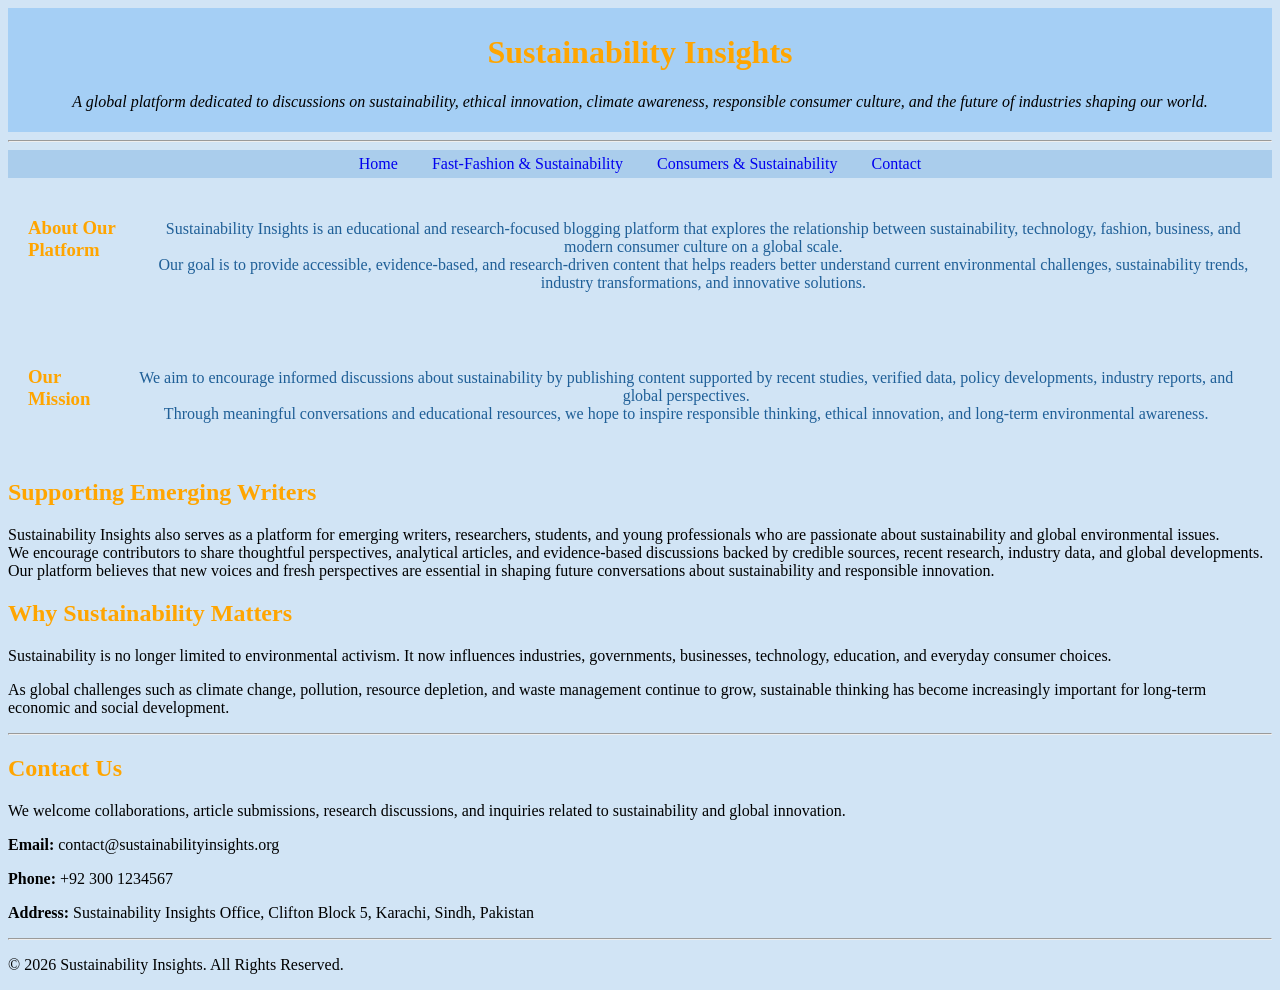
<file: index.html>
<!DOCTYPE html>
<html lang="en">
    <head>
        <meta charset="UTF-8">
        <meta name="viewport" content="width=device-width, initial-scale=1.0">
        <title>Sustainability Insights</title>
        <link rel="stylesheet" href="styles/index-styling.css">
    </head>
    <body>
        <header>
            <h1>Sustainability Insights</h1>
            <p><i>
                A global platform dedicated to discussions on sustainability,
                ethical innovation,
                climate awareness, responsible consumer culture, and the future
                of industries
                shaping our world.</i>
            </p>
        </header>
        <hr>
        <nav>
            <a href="index.html">Home</a>
            <a href="fast-fashion-sustainability.html">Fast-Fashion &
                Sustainability</a>
            <a href="consumers-sustainability.html">Consumers &
                Sustainability</a>
            <a href="contact.html">Contact</a>
        </nav>
        <main>
            <div>
            <article class="intro">
                <h3>About Our Platform</h3>
                <p style="text-align:center" class="about-platform">Sustainability Insights is an educational and
                    research-focused blogging platform
                    that explores the relationship between sustainability,
                    technology, fashion,
                    business, and modern consumer culture on a global scale. <br>
                    Our goal is to provide accessible, evidence-based, and
                    research-driven content
                    that helps readers better understand current environmental
                    challenges,
                    sustainability trends, industry transformations, and
                    innovative solutions.
                </p>
            </div>
            </article>
            <div>
            <section class="intro">
                <h3>Our Mission</h3>
                <p style="text-align:center" class="about-platform">We aim to encourage informed discussions about
                    sustainability by publishing
                    content supported by recent studies, verified data, policy
                    developments,
                    industry reports, and global perspectives. <br> Through meaningful conversations and educational resources,
                    we hope to inspire
                    responsible thinking, ethical innovation, and long-term
                    environmental awareness.
                </p>
            </section>
            </div>
            <section>
                <h2>Supporting Emerging Writers</h2>
                <p>
                    Sustainability Insights also serves as a platform for
                    emerging writers,
                    researchers, students, and young professionals who are
                    passionate about
                    sustainability and global environmental issues. <br>
                    We encourage contributors to share thoughtful perspectives,
                    analytical articles,
                    and evidence-based discussions backed by credible sources,
                    recent research,
                    industry data, and global developments. <br>
                    Our platform believes that new voices and fresh perspectives
                    are essential
                    in shaping future conversations about sustainability and
                    responsible innovation.
                </p>
            </section>
            <section>
                <h2>Why Sustainability Matters</h2>
                <p>
                    Sustainability is no longer limited to environmental
                    activism. It now influences
                    industries, governments, businesses, technology, education,
                    and everyday consumer choices.
                </p>
                <p>
                    As global challenges such as climate change, pollution,
                    resource depletion,
                    and waste management continue to grow, sustainable thinking
                    has become increasingly
                    important for long-term economic and social development.
                </p>
            </section>
        </main>
        <hr>
        <footer>
            <h2>Contact Us</h2>
            <p>
                We welcome collaborations, article submissions, research
                discussions,
                and inquiries related to sustainability and global innovation.
            </p>
            <p>
                <strong>Email:</strong> contact@sustainabilityinsights.org
            </p>
            <p>
                <strong>Phone:</strong> +92 300 1234567
            </p>
            <p>
                <strong>Address:</strong> Sustainability Insights Office,
                Clifton Block 5, Karachi, Sindh, Pakistan
            </p>
            <hr>
            <p>
                © 2026 Sustainability Insights. All Rights Reserved.
            </p>
        </footer>
    </body>
</html>
</file>
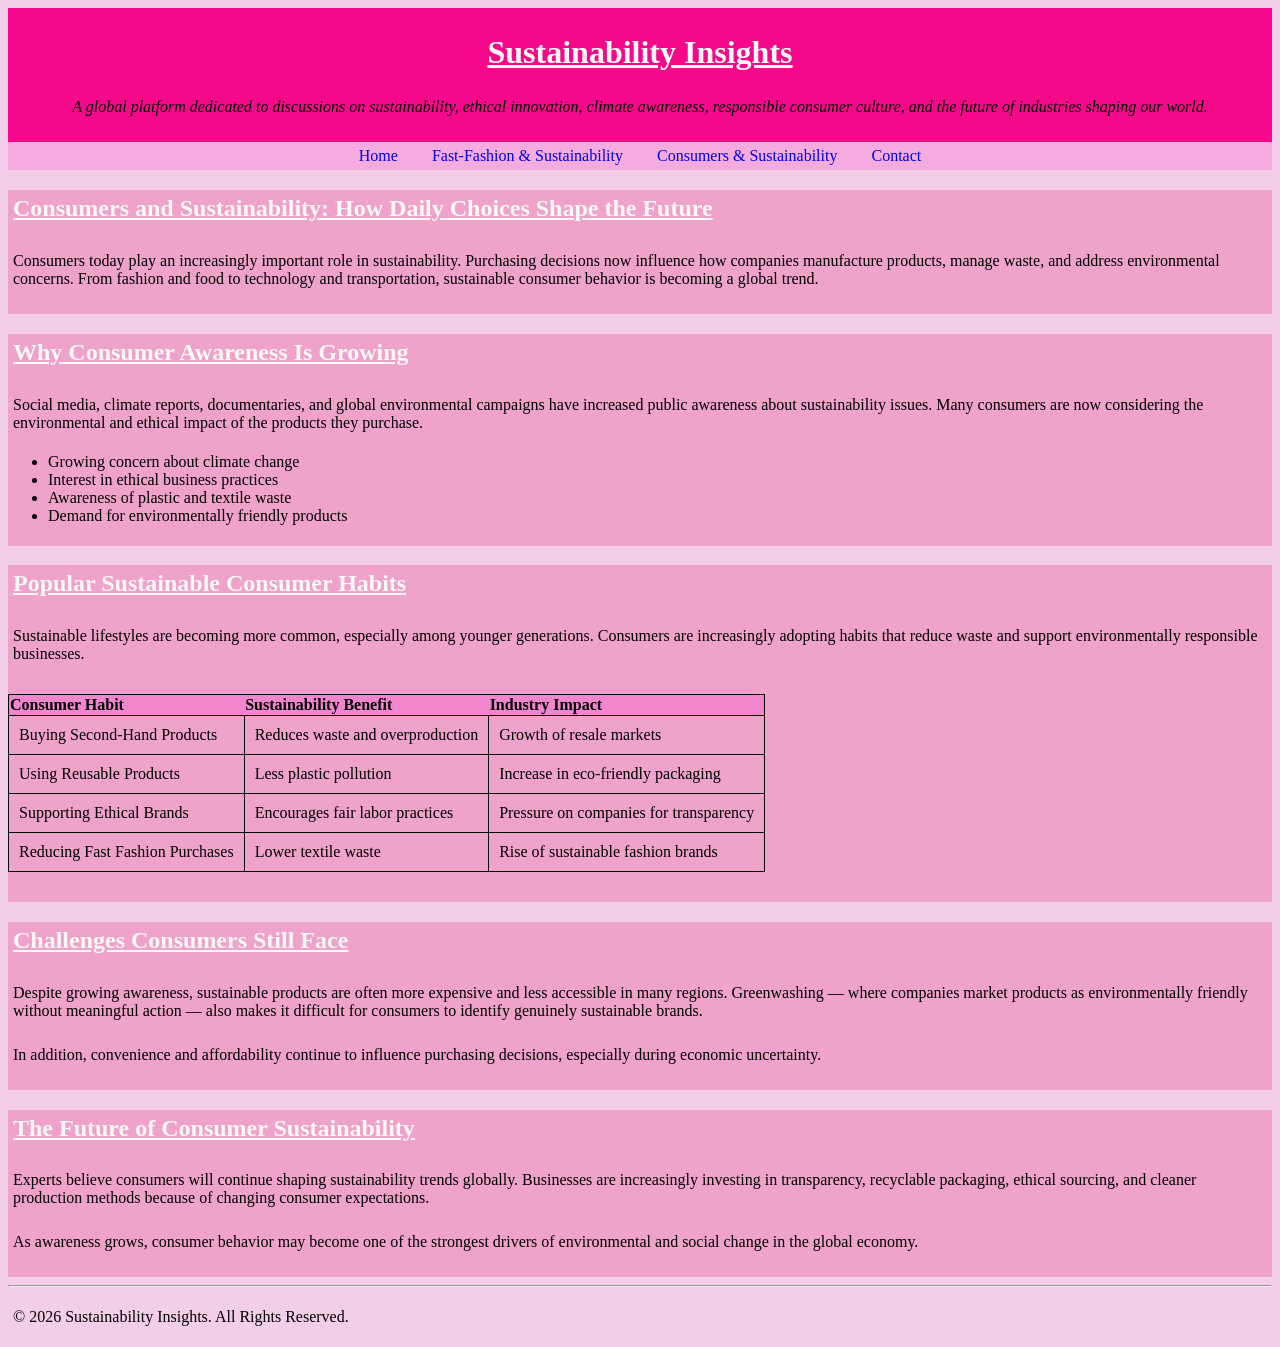
<file: consumers-sustainability.html>
<!DOCTYPE html>
<html lang="en">
<head>
    <meta charset="UTF-8">
    <meta name="viewport" content="width=device-width, initial-scale=1.0">
    <title>Consumers & Sustainability</title>
    <link rel="stylesheet" href="styles/consumer-sus-styling.css">
</head>
<body>
    <header>
        <h1>Sustainability Insights</h1>
            <p><i>
                A global platform dedicated to discussions on sustainability,
                ethical innovation,
                climate awareness, responsible consumer culture, and the future
                of industries
                shaping our world.</i>
            </p>
    </header>
    <nav>
            <a href="index.html">Home</a>
            <a href="fast-fashion-sustainability.html">Fast-Fashion &
                Sustainability</a>
            <a href="consumers-sustainability.html">Consumers &
                Sustainability</a>
            <a href="contact.html">Contact</a>
        </nav>
    <div class="div1">
    <h2>Consumers and Sustainability: How Daily Choices Shape the Future</h2>
    <p>
        Consumers today play an increasingly important role in sustainability.
        Purchasing decisions now influence how companies manufacture products,
        manage waste, and address environmental concerns. From fashion and food
        to technology and transportation, sustainable consumer behavior is
        becoming a global trend.
    </p>
    </div>
    <div class="div1">
    <h2>Why Consumer Awareness Is Growing</h2>
    <p>
        Social media, climate reports, documentaries, and global environmental
        campaigns have increased public awareness about sustainability issues.
        Many consumers are now considering the environmental and ethical impact
        of the products they purchase.
    </p>
    <ul>
        <li>Growing concern about climate change</li>
        <li>Interest in ethical business practices</li>
        <li>Awareness of plastic and textile waste</li>
        <li>Demand for environmentally friendly products</li>
    </ul>
    </div>
    <div class="div1">
    <h2>Popular Sustainable Consumer Habits</h2>
    <p>
        Sustainable lifestyles are becoming more common, especially among younger
        generations. Consumers are increasingly adopting habits that reduce waste
        and support environmentally responsible businesses.
    </p>
    <table>
        <thead>
            <tr>
                <th>Consumer Habit</th>
                <th>Sustainability Benefit</th>
                <th>Industry Impact</th>
            </tr>
        </thead>
        <tbody>
            <tr>
                <td>Buying Second-Hand Products</td>
                <td>Reduces waste and overproduction</td>
                <td>Growth of resale markets</td>
            </tr>
            <tr>
                <td>Using Reusable Products</td>
                <td>Less plastic pollution</td>
                <td>Increase in eco-friendly packaging</td>
            </tr>
            <tr>
                <td>Supporting Ethical Brands</td>
                <td>Encourages fair labor practices</td>
                <td>Pressure on companies for transparency</td>
            </tr>
            <tr>
                <td>Reducing Fast Fashion Purchases</td>
                <td>Lower textile waste</td>
                <td>Rise of sustainable fashion brands</td>
            </tr>
        </tbody>
    </table>
    </div>
    <div class="div1">
    <h2>Challenges Consumers Still Face</h2>
    <p>
        Despite growing awareness, sustainable products are often more expensive
        and less accessible in many regions. Greenwashing — where companies market
        products as environmentally friendly without meaningful action — also makes
        it difficult for consumers to identify genuinely sustainable brands.
    </p>
    <p>
        In addition, convenience and affordability continue to influence purchasing
        decisions, especially during economic uncertainty.
    </p>
    </div>
    <div class="div1">
    <h2>The Future of Consumer Sustainability</h2>
    <p>
        Experts believe consumers will continue shaping sustainability trends
        globally. Businesses are increasingly investing in transparency,
        recyclable packaging, ethical sourcing, and cleaner production methods
        because of changing consumer expectations.
    </p>
    <p>
        As awareness grows, consumer behavior may become one of the strongest
        drivers of environmental and social change in the global economy.
    </p>
    </div>
    <footer>
         <hr>
            <p>
                © 2026 Sustainability Insights. All Rights Reserved.
            </p>
    </footer>
</body>
</html>
</file>
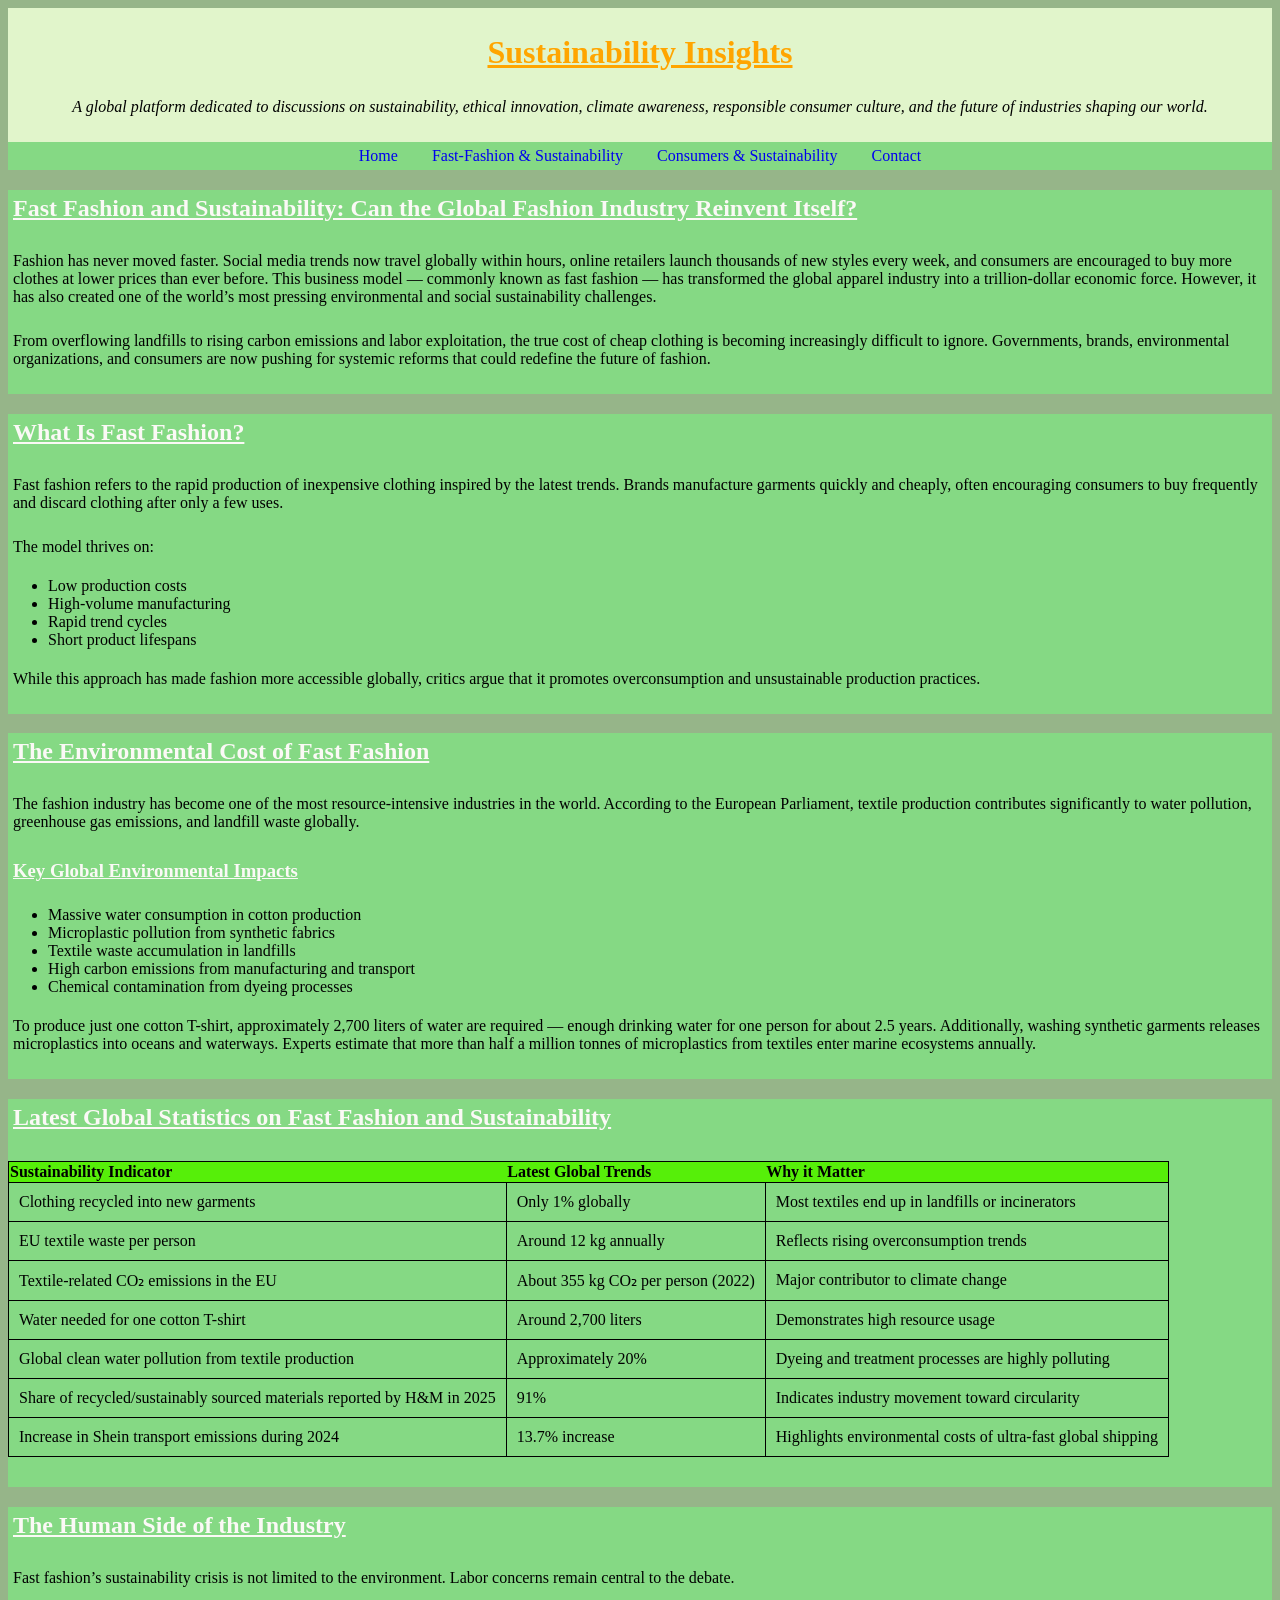
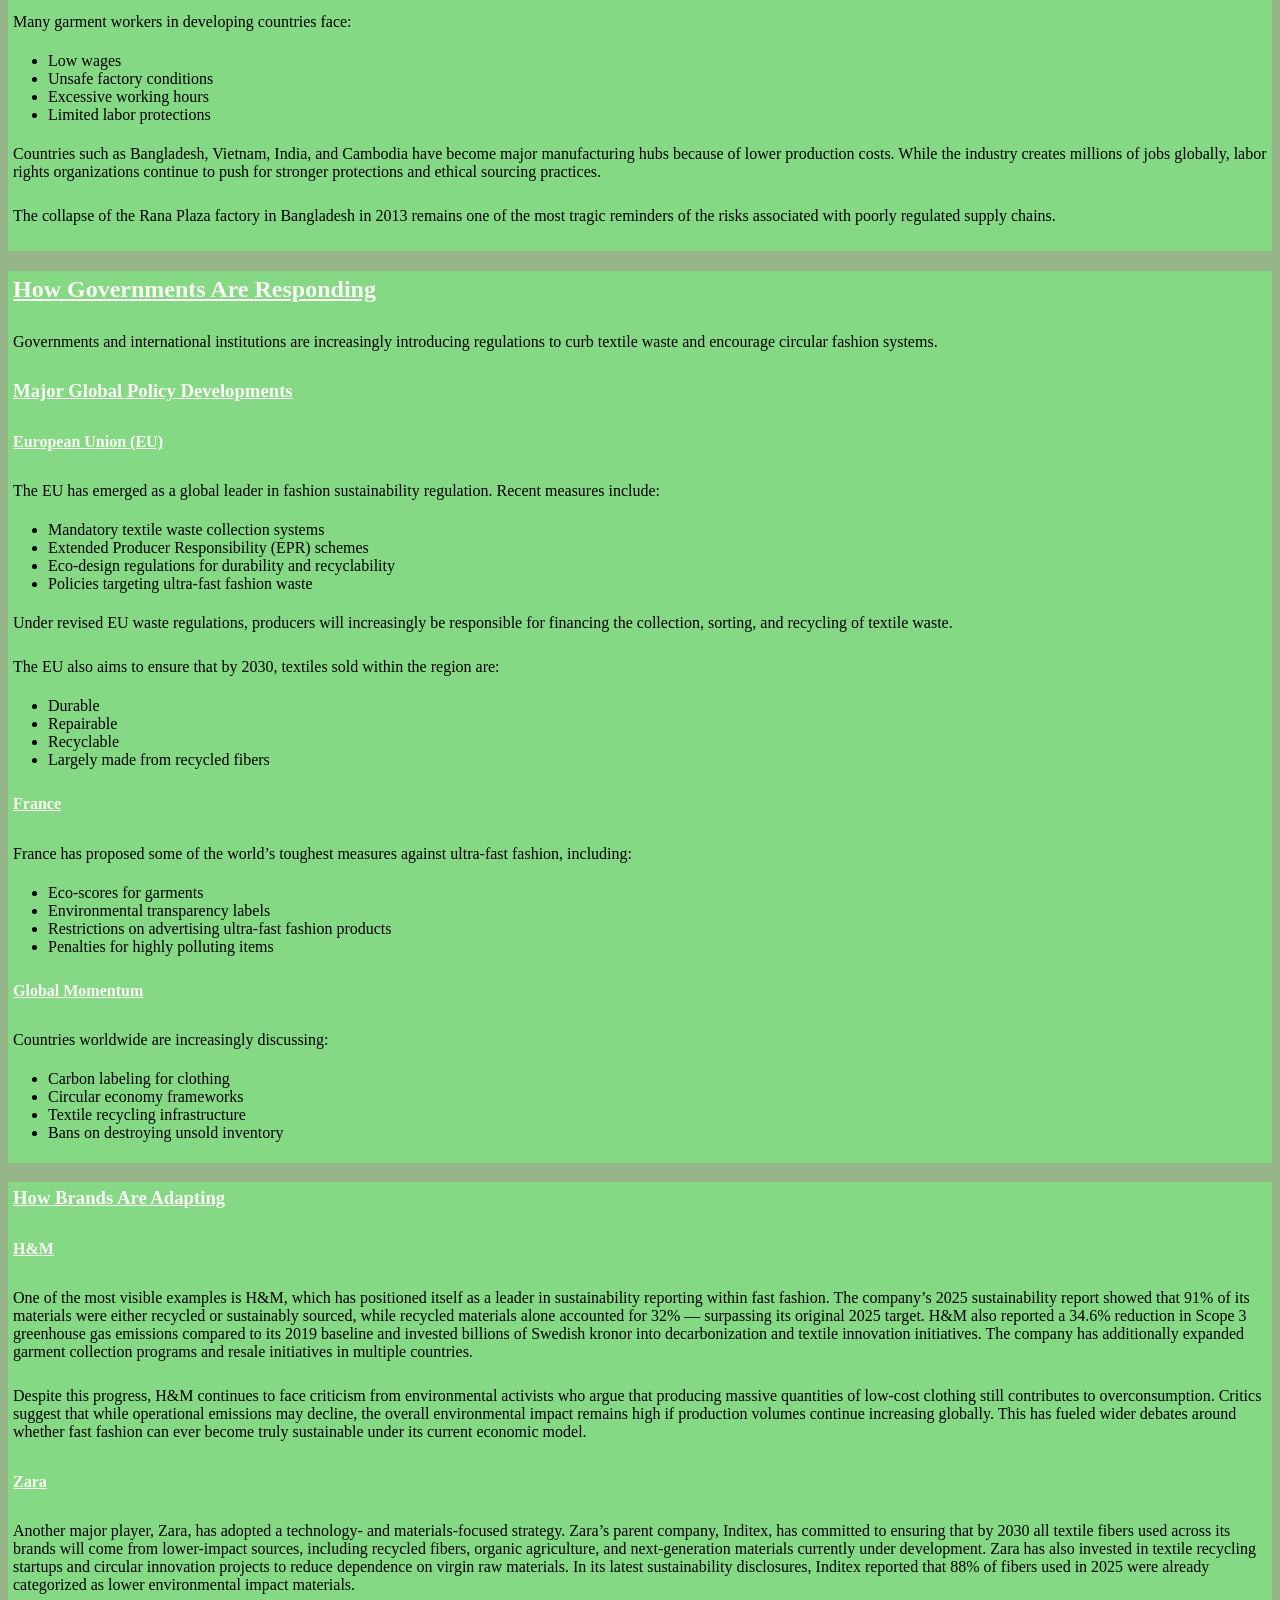
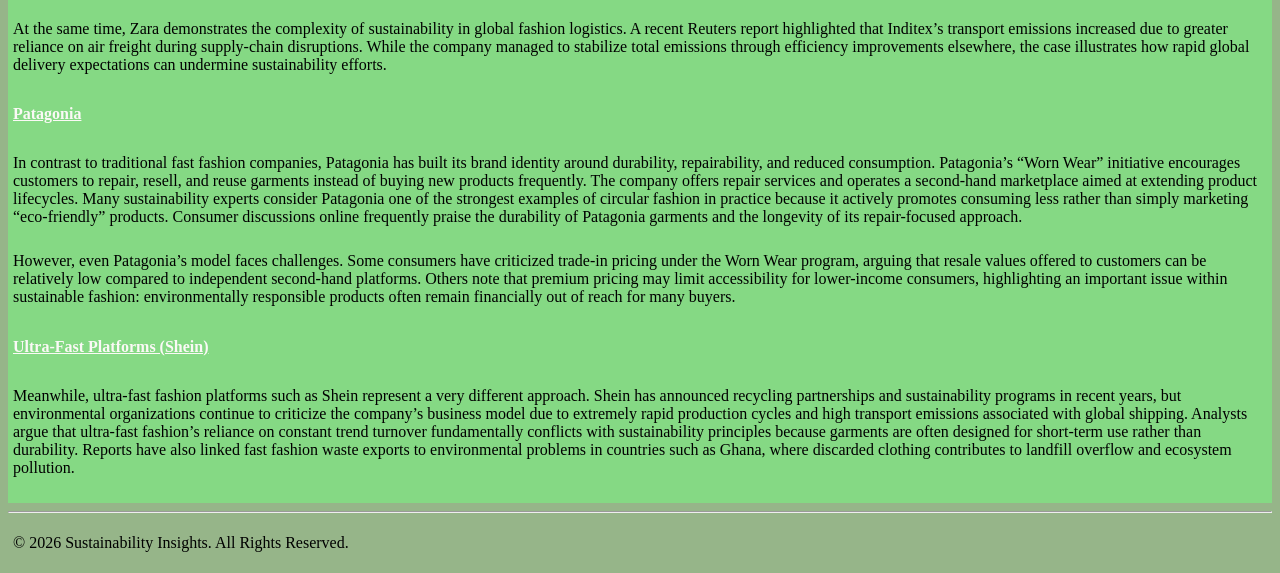
<file: fast-fashion-sustainability.html>
<!DOCTYPE html>
<html lang="en">
    <head>
        <meta charset="UTF-8">
        <meta name="viewport" content="width=device-width, initial-scale=1.0">
        <title>Fast Fashion & Sustainability</title>
         <link rel="stylesheet" href="styles/fast-fashion-styling.css">
    </head>
    <body>
    <header>
        <h1>Sustainability Insights</h1>
            <p><i>
                A global platform dedicated to discussions on sustainability,
                ethical innovation,
                climate awareness, responsible consumer culture, and the future
                of industries
                shaping our world.</i>
            </p>
    </header>
    <nav>
            <a href="index.html">Home</a>
            <a href="fast-fashion-sustainability.html">Fast-Fashion &
                Sustainability</a>
            <a href="consumers-sustainability.html">Consumers &
                Sustainability</a>
            <a href="contact.html">Contact</a>
        </nav>
    <body>
        <div class="div1">
        <h2>Fast Fashion and Sustainability: Can the Global Fashion Industry
            Reinvent Itself?</h2>
        <p>Fashion has never moved faster. Social media trends now travel
            globally within hours, online retailers launch thousands of new
            styles every week, and consumers are encouraged to buy more clothes
            at lower prices than ever before. This business model — commonly
            known as fast fashion — has transformed the global apparel industry
            into a trillion-dollar economic force. However, it has also created
            one of the world’s most pressing environmental and social
            sustainability challenges.</p>
        <p>From overflowing landfills to rising carbon emissions and labor
            exploitation, the true cost of cheap clothing is becoming
            increasingly difficult to ignore. Governments, brands, environmental
            organizations, and consumers are now pushing for systemic reforms
            that could redefine the future of fashion.</p>
        </div>
        <div class="div1">
        <h2>What Is Fast Fashion?</h2>
        <p>Fast fashion refers to the rapid production of inexpensive clothing
            inspired by the latest trends. Brands manufacture garments quickly
            and cheaply, often encouraging consumers to buy frequently and
            discard clothing after only a few uses.</p>
        <p>The model thrives on:</p>
        <ul>
            <li>Low production costs</li>
            <li>High-volume manufacturing</li>
            <li>Rapid trend cycles</li>
            <li>Short product lifespans</li>
        </ul>
        <p>While this approach has made fashion more accessible globally,
            critics argue that it promotes overconsumption and unsustainable
            production practices.</p>
        </div>
        <div class="div1">
        <h2>The Environmental Cost of Fast Fashion</h2>
        <p>The fashion industry has become one of the most resource-intensive
            industries in the world. According to the European Parliament,
            textile production contributes significantly to water pollution,
            greenhouse gas emissions, and landfill waste globally.</p>
        <h3>Key Global Environmental Impacts</h3>
        <ul>
            <li>Massive water consumption in cotton production</li>
            <li>Microplastic pollution from synthetic fabrics</li>
            <li>Textile waste accumulation in landfills</li>
            <li>High carbon emissions from manufacturing and transport</li>
            <li>Chemical contamination from dyeing processes</li>
        </ul>
        <p>To produce just one cotton T-shirt, approximately 2,700 liters of
            water are required — enough drinking water for one person for about
            2.5 years. Additionally, washing synthetic garments releases
            microplastics into oceans and waterways. Experts estimate that more
            than half a million tonnes of microplastics from textiles enter
            marine ecosystems annually.</p>
        </div>
        <div class="div1">
        <h2>Latest Global Statistics on Fast Fashion and Sustainability</h2>
        <table>
            <thead>
                <th>Sustainability Indicator</th>
                <th>Latest Global Trends</th>
                <th>Why it Matter</th>
            </thead>
            <tbody>
                <tr>
                    <td>Clothing recycled into new garments</td>
                    <td>Only 1% globally</td>
                    <td>Most textiles end up in landfills or incinerators</td>
                </tr>
                <tr>
                    <td>EU textile waste per person</td>
                    <td>Around 12 kg annually</td>
                    <td>Reflects rising overconsumption trends</td>
                </tr>
                <tr>
                    <td>Textile-related CO₂ emissions in the EU</td>
                    <td>About 355 kg CO₂ per person (2022)</td>
                    <td>Major contributor to climate change</td>
                </tr>
                <tr>
                    <td>Water needed for one cotton T-shirt</td>
                    <td>Around 2,700 liters</td>
                    <td>Demonstrates high resource usage</td>
                </tr>
                <tr>
                    <td>Global clean water pollution from textile
                        production</td>
                    <td>Approximately 20%</td>
                    <td>Dyeing and treatment processes are highly polluting</td>
                </tr>
                <tr>
                    <td>Share of recycled/sustainably sourced materials reported
                        by H&M in 2025</td>
                    <td>91%</td>
                    <td>Indicates industry movement toward circularity</td>
                </tr>
                <tr>
                    <td>Increase in Shein transport emissions during 2024</td>
                    <td>13.7% increase</td>
                    <td>Highlights environmental costs of ultra-fast global
                        shipping</td>
                </tr>
            </tbody>
        </table>
        </div>
        <div class="div1">
        <h2>The Human Side of the Industry</h2>
        <p>Fast fashion’s sustainability crisis is not limited to the
            environment. Labor concerns remain central to the debate.</p>
        <p>Many garment workers in developing countries face:</p>
        <ul>
            <li>Low wages</li>
            <li>Unsafe factory conditions</li>
            <li>Excessive working hours</li>
            <li>Limited labor protections</li>
        </ul>
        <p>Countries such as Bangladesh, Vietnam, India, and Cambodia have
            become major manufacturing hubs because of lower production costs.
            While the industry creates millions of jobs globally, labor rights
            organizations continue to push for stronger protections and ethical
            sourcing practices.</p>
        <p>The collapse of the Rana Plaza factory in Bangladesh in 2013 remains
            one of the most tragic reminders of the risks associated with poorly
            regulated supply chains.</p>
        </div>
        <div class="div1">
        <h2>How Governments Are Responding</h2>
        <p>Governments and international institutions are increasingly
            introducing regulations to curb textile waste and encourage circular
            fashion systems.</p>
        <h3>Major Global Policy Developments</h3>
        <h4>European Union (EU)</h4>
        <p>The EU has emerged as a global leader in fashion sustainability
            regulation. Recent measures include:</p>
        <ul>
            <li>Mandatory textile waste collection systems</li>
            <li>Extended Producer Responsibility (EPR) schemes</li>
            <li>Eco-design regulations for durability and recyclability</li>
            <li>Policies targeting ultra-fast fashion waste</li>
        </ul>
        <p>Under revised EU waste regulations, producers will increasingly be
            responsible for financing the collection, sorting, and recycling of
            textile waste.</p>
        <p>The EU also aims to ensure that by 2030, textiles sold within the
            region are:</p>
        <ul>
            <li>Durable</li>
            <li>Repairable</li>
            <li>Recyclable</li>
            <li>Largely made from recycled fibers</li>
        </ul>
        <h4>France</h4>
        <p>France has proposed some of the world’s toughest measures against
            ultra-fast fashion, including:</p>
        <ul>
            <li>Eco-scores for garments</li>
            <li>Environmental transparency labels</li>
            <li>Restrictions on advertising ultra-fast fashion products</li>
            <li>Penalties for highly polluting items</li>
        </ul>
        <h4>Global Momentum</h4>
        <p>Countries worldwide are increasingly discussing:</p>
        <ul>
            <li>Carbon labeling for clothing</li>
            <li>Circular economy frameworks</li>
            <li>Textile recycling infrastructure</li>
            <li>Bans on destroying unsold inventory</li>
        </ul>
        </div>
        <div class="div1">
        <h3>How Brands Are Adapting</h3>
        <h4>H&M</h4>
        <p>One of the most visible examples is H&M, which has positioned itself
            as a leader in sustainability reporting within fast fashion. The
            company’s 2025 sustainability report showed that 91% of its
            materials were either recycled or sustainably sourced, while
            recycled materials alone accounted for 32% — surpassing its original
            2025 target. H&M also reported a 34.6% reduction in Scope 3
            greenhouse gas emissions compared to its 2019 baseline and invested
            billions of Swedish kronor into decarbonization and textile
            innovation initiatives. The company has additionally expanded
            garment collection programs and resale initiatives in multiple
            countries.</p>
        <p>Despite this progress, H&M continues to face criticism from
            environmental activists who argue that producing massive quantities
            of low-cost clothing still contributes to overconsumption. Critics
            suggest that while operational emissions may decline, the overall
            environmental impact remains high if production volumes continue
            increasing globally. This has fueled wider debates around whether
            fast fashion can ever become truly sustainable under its current
            economic model.</p>
        <h4>Zara</h4>
        <p>Another major player, Zara, has adopted a technology- and
            materials-focused strategy. Zara’s parent company, Inditex, has
            committed to ensuring that by 2030 all textile fibers used across
            its brands will come from lower-impact sources, including recycled
            fibers, organic agriculture, and next-generation materials currently
            under development. Zara has also invested in textile recycling
            startups and circular innovation projects to reduce dependence on
            virgin raw materials. In its latest sustainability disclosures,
            Inditex reported that 88% of fibers used in 2025 were already
            categorized as lower environmental impact materials.</p>
        <p>At the same time, Zara demonstrates the complexity of sustainability
            in global fashion logistics. A recent Reuters report highlighted
            that Inditex’s transport emissions increased due to greater reliance
            on air freight during supply-chain disruptions. While the company
            managed to stabilize total emissions through efficiency improvements
            elsewhere, the case illustrates how rapid global delivery
            expectations can undermine sustainability efforts.</p>
        <h4>Patagonia</h4>
        <p>In contrast to traditional fast fashion companies, Patagonia has
            built its brand identity around durability, repairability, and
            reduced consumption. Patagonia’s “Worn Wear” initiative encourages
            customers to repair, resell, and reuse garments instead of buying
            new products frequently. The company offers repair services and
            operates a second-hand marketplace aimed at extending product
            lifecycles. Many sustainability experts consider Patagonia one of
            the strongest examples of circular fashion in practice because it
            actively promotes consuming less rather than simply marketing
            “eco-friendly” products. Consumer discussions online frequently
            praise the durability of Patagonia garments and the longevity of its
            repair-focused approach.</p>
        <p>However, even Patagonia’s model faces challenges. Some consumers have
            criticized trade-in pricing under the Worn Wear program, arguing
            that resale values offered to customers can be relatively low
            compared to independent second-hand platforms. Others note that
            premium pricing may limit accessibility for lower-income consumers,
            highlighting an important issue within sustainable fashion:
            environmentally responsible products often remain financially out of
            reach for many buyers.</p>
        <h4>Ultra-Fast Platforms (Shein)</h4>
        <p>Meanwhile, ultra-fast fashion platforms such as Shein represent a
            very different approach. Shein has announced recycling partnerships
            and sustainability programs in recent years, but environmental
            organizations continue to criticize the company’s business model due
            to extremely rapid production cycles and high transport emissions
            associated with global shipping. Analysts argue that ultra-fast
            fashion’s reliance on constant trend turnover fundamentally
            conflicts with sustainability principles because garments are often
            designed for short-term use rather than durability. Reports have
            also linked fast fashion waste exports to environmental problems in
            countries such as Ghana, where discarded clothing contributes to
            landfill overflow and ecosystem pollution.</p>
        </div>
            <hr>
            <footer>
            <p>
                © 2026 Sustainability Insights. All Rights Reserved.
            </p>
            </footer>
    </body>
</html>
</file>
<file: styles/index-styling.css>
header {background-color:rgb(165, 207, 245); padding: 5px 5px 5px 5px; text-align: center;}
body {background-color: rgb(209, 228, 245);}
nav {text-align:center; padding: 5px; background-color:rgba(137, 186, 228, 0.534)}
nav a {margin:15px; text-decoration: none;}
nav a:hover{background-color: #b9afaf; color: brown;}
.intro {
    display: flex;
    align-items:baseline;
    justify-content:flex-start;
    padding: 20px;}
.intro div {width: 60%;}
.about-platform {color: rgb(31, 95, 151);}
h1, h2, h3 {color: orange}
</file>
<file: styles/consumer-sus-styling.css>
header {background-color:rgb(246, 8, 139); padding: 5px 5px 5px 5px; text-align: center;}
body {background-color: rgb(243, 206, 232);}
nav {text-align:center; padding: 5px; background-color:rgba(248, 141, 216, 0.534)}
nav a {margin:15px; text-decoration: none; border-color: rgb(204, 4, 147);}
nav a:hover {background-color: rgb(232, 182, 215); color:rgb(249, 5, 119)}
.intro {
    display: flex;
    align-items:baseline;
    justify-content:flex-start;
    padding: 20px;}
.intro div {width: 60%;}
.about-platform {color: rgba(250, 144, 203, 0.534);}
h1 {color:rgb(252, 250, 247); text-decoration: underline;}
h2, h3, h4 {color: rgb(251, 249, 246); padding: 5px; text-decoration: underline;}
p {padding: 5px 5px 5px 5px}
table {border: black; border-collapse:collapse; margin-top: 2%; margin-bottom: 2%; padding-bottom: 5px;}
thead {background-color: rgb(241, 134, 206); padding: 12px; border: 1px solid black; text-align: left;}
td {padding: 10px; border: 1px solid black}
.div1 {background-color: rgba(237, 124, 177, 0.534); padding-bottom: 5px;}
</file>
<file: styles/fast-fashion-styling.css>
header {background-color:rgb(225, 245, 203); padding: 5px 5px 5px 5px; text-align: center;}
body {background-color: rgb(150, 181, 137);}
nav {text-align:center; padding: 5px; background-color:rgba(119, 249, 128, 0.534)}
nav a {margin:15px; text-decoration: none; border-color: rgb(18, 125, 3);}
nav a:hover{background-color: #e5efdb; color: rgb(85, 180, 17);}
.intro {
    display: flex;
    align-items:baseline;
    justify-content:flex-start;
    padding: 20px;}
.intro div {width: 60%;}
.about-platform {color: rgb(119, 249, 128, 0.534);}
h1 {color:orange; text-decoration: underline;}
h2, h3, h4 {color: rgb(251, 249, 246); padding: 5px; text-decoration: underline;}
p {padding: 5px 5px 5px 5px}
table {border: black; border-collapse:collapse; margin-top: 2%; margin-bottom: 2%; padding-bottom: 5px;}
thead {background-color: rgb(86, 239, 9); padding: 12px; border: 1px solid black; text-align: left;}
td {padding: 10px; border: 1px solid black}
.div1 {background-color: rgb(119, 249, 128, 0.534); padding-bottom: 5px;}
</file>
